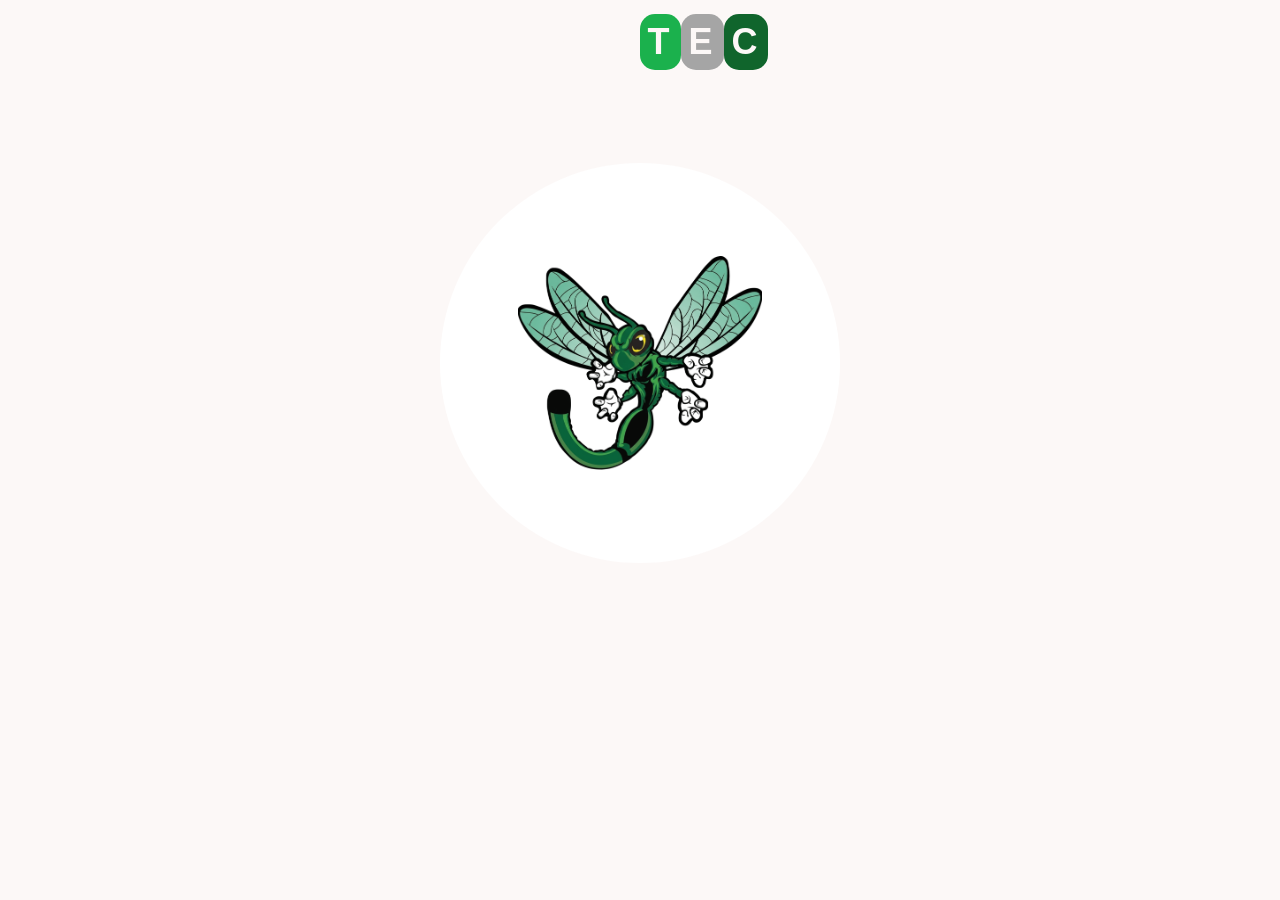
<file: Inicio.html>
<!DOCTYPE html>
<html>
<head>
  <meta charset="utf-8">
  <meta name="viewport" content="width=device-width, initial-scale=1.0">
  <link rel="stylesheet" href="general.css">
  <link rel="stylesheet" href="cajas.css">

  <link rel="preconnect" href="https://fonts.googleapis.com">
    <link rel="preconnect" href="https://fonts.gstatic.com" crossorigin>
    <link href="https://fonts.googleapis.com/css2?family=Bebas+Neue&display=swap" rel="stylesheet">
  <link rel="stylesheet" href="https://cdnjs.cloudflare.com/ajax/libs/animate.css/4.1.1/animate.min.css"/>
    <title>Teschi Market</title>
</head>


<header>
    <div class="contenedor">
        <div class="contenedor-anidado animate__animated animate__bounceInLeft">
            <h1>
                MARK
            </h1>
        </div>
        <div>
            <h1 class="subcontenedor1 animate__animated animate__bounceInDown animate__delay-1s">
                T
            </h1>
        </div>
        <div>
            <h1 class="subcontenedor2 animate__animated animate__bounceInDown animate__delay-2s">
                E
            </h1>
        </div>
        <div>
            <h1 class="subcontenedor3 animate__animated animate__bounceInDown animate__delay-3s">
                C 
            </h1>
        </div>
    </div>
</header>


<body>

    <div  class="contenedor-img">
        <img id="logo-animado" src="img-MarkTec2.png" alt="Mascota Libélula TESCHI" class="imagen-ajustable animate__animated animate__pulse img-animacion">
        <div id="texto-bienvenida" class="texto-celular hidden">
            <h2>Bienvenido a MarkTec</h2>
            <p>Este es un espacio que conecta a la comunidad TESCHI que busca ofrecer algun producto</p>
        </div>
    </div>



    <script src="ajustes.js"></script>


</body>
</html>
</file>
<file: general.css>
*{
    box-sizing: border-box;
    margin: 0;
    
}

body{
    scroll-behavior: smooth;
    background-color: #fcf8f7;

    min-height: 100vh;
    text-align: center;
    align-items: center;
    font-family: 'Barlow Condensed', sans-serif;
    background-size: 250% 200%;
    animation: movimiento 7s linear infinite alternate-reverse;
}   

@keyframes movimiento{
    from{
        background-position: 0 0;
    }
    to{
        background-position: 100% 100%;
    }

}


h1{
    font-size: 3em;
    letter-spacing: 5px;
    font-weight: bold;
    color: #fcf8f7;
 }

 
h2{
    font-size: 3em;
    letter-spacing: 5px;
    font-weight: bold;
    color: #E3592B;
}

h3{    
    font-size: 1em;
    font-weight: bold;
    color: #5f9532;
}
</file>
<file: cajas.css>
.encabezado{
    min-height: 8em;
    width: 100%;
    box-sizing: border-box; 
    padding: 20px;        
    background-size: cover;
    background-position: center;
    display: flex;
    justify-content: center; 
    align-items: center;
}

.contenedor{
    font-size: 12px;
    display: grid;
    place-items: center;
    padding: 1.5vh 10px ;
}



header .contenedor{
    display: flex ;
    flex-wrap: wrap;
    justify-content: center; 
    align-items: center;    
    
    margin: 0;

}

.cabecera{
    background-color: #fcf8f7;
}

.contenedor-anidado{
    display: flex;
    font-size: 12px;
    place-items: center;

} 

.logo{
    font-family: "Bebas Neue", sans-serif; 
    color: white;
}

.subcontenedor1{
    padding: 7px 7px;
    background-color: #1bb14d;
    border-radius: 15px;
}

.subcontenedor2{
    padding: 7px 7px;
    background-color: #a5a5a5;
    border-radius: 15px;
}
 
.subcontenedor3{
    padding: 7px 7px;
    width: 1.2em;
    background-color: #10652c;
    border-radius: 15px;
}

.contenedor-img{
    background-color: white;
    border-radius: 50%;
    padding: 5%;
    width: 80%;
    max-width: 400px;
    margin: 5em auto 1em auto;
    display: flex;
    justify-content: center;
    align-items: center;
    aspect-ratio: 1 / 1;
}

.imagen-ajustable {
    width: 90%;
    height: auto;
    display: block;
}

.img-animacion {
    animation: pulse; 
    animation-duration: 9s; 
    animation-iteration-count: infinite; 
}

.hidden {
    display: none !important;
}

.cont-nav{
    background-color: #fcf8f7;
    padding: .5vh 10px ;
    margin-bottom: 10px;
}

.navegador{
    display: flex;
    width: 80%;
    max-width: 600px;
    margin: 10px auto;
    border: 1px solid #000000;
    border-radius:7px; 
    overflow: hidden;
}

input[type="text"] {
    flex: 1;
    padding: 8px 15px;
    border: none;
    outline: none; 
    font-size: 12px;
}




.navegador:focus-within {
    box-shadow: 0 4px 8px rgba(0,0,0,0.1);
    border-color: #454A63; 
}
</file>
